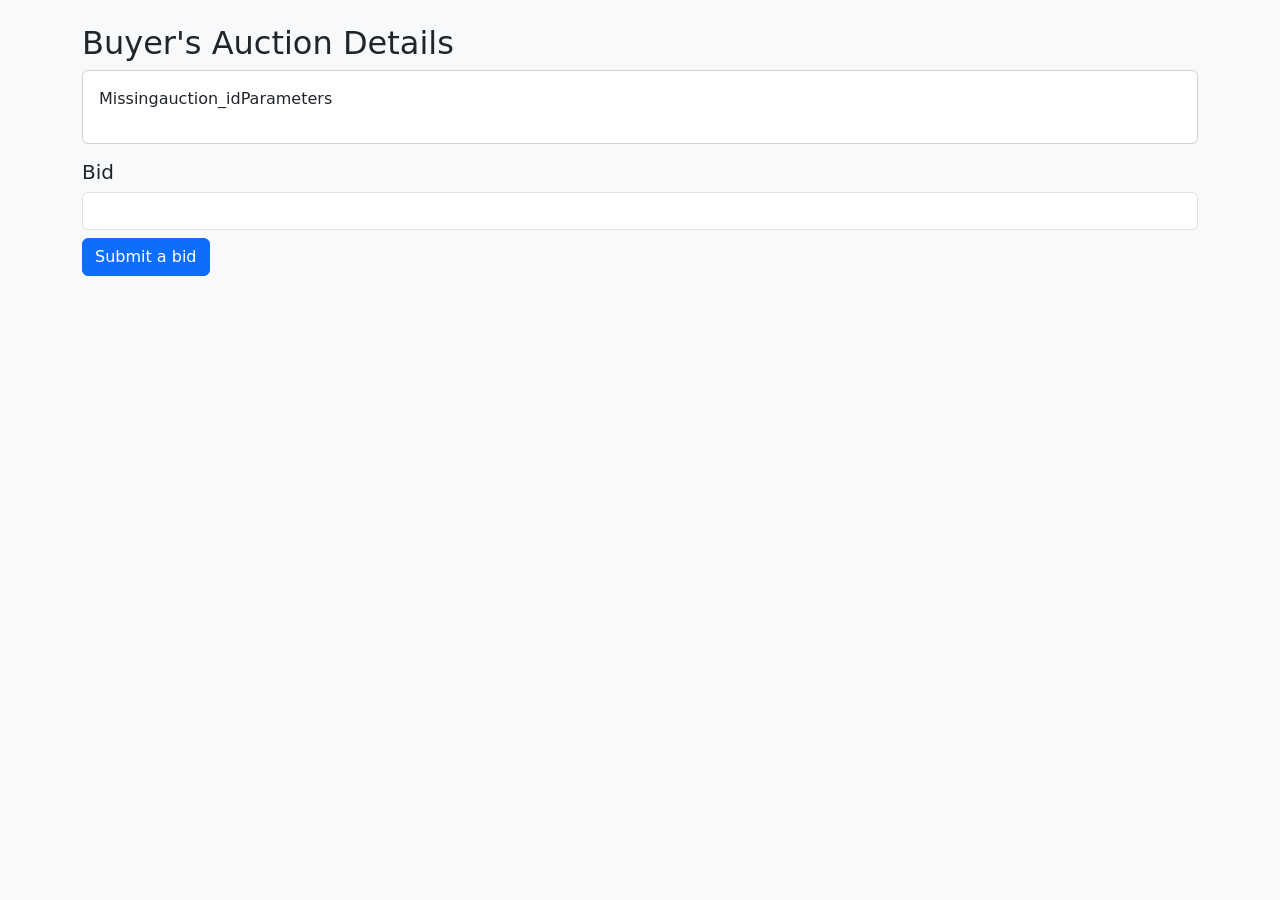
<file: buyer_detail.html>
<!DOCTYPE html>
<html lang="en">
<head>
  <meta charset="UTF-8">
  <title>Buyer Detail</title>
  <link 
    rel="stylesheet" 
    href="https://cdn.jsdelivr.net/npm/bootstrap@5.3.0/dist/css/bootstrap.min.css">
</head>
<body class="bg-light">
<div class="container my-4">
  <h2>Buyer's Auction Details</h2>
  <div id="auctionInfo" class="card">
    <div class="card-body">
      <p id="auctionStatus">Loading...</p>
    </div>
  </div>

  <div class="mt-3">
    <h5>Bid</h5>
    <input type="number" step="0.01" id="bidPrice" class="form-control mb-2" />
    <button id="bidBtn" class="btn btn-primary">Submit a bid</button>
    <div id="bidMsg" class="text-info mt-2"></div>
  </div>
</div>

<script>
function formatDuration(seconds){
  const mins = Math.floor(seconds/60);
  const secs = seconds % 60;
  return `${mins}mins${secs.toString().padStart(2,'0')}secs`;
}

const auctionStatusElem = document.getElementById("auctionStatus");
const bidPriceInput = document.getElementById("bidPrice");
const bidBtn = document.getElementById("bidBtn");
const bidMsg = document.getElementById("bidMsg");

// 获取 auction_id=?xxx
const urlParams = new URLSearchParams(window.location.search);
const auctionId = urlParams.get("auction_id");
if(!auctionId){
  auctionStatusElem.textContent = "Missingauction_idParameters";
}
</script>
<script src="https://cdn.socket.io/4.5.1/socket.io.min.js"></script>
<script>
const socket = io();

socket.on("connect", () => {
  console.log("[Socket] buyer_detail connected");
  // Join auction room
  socket.emit("join_auction", { auction_id: auctionId });
});

// 监听auction_status => Updating the interface
socket.on("auction_status", (auction) => {
  if(auction.auction_id!==auctionId) return;
  console.log("[Socket] auction_status =>", auction);
  let info = `
    <p>Auction ID: ${auction.auction_id}</p>
    <p>Quantity: ${auction.quantity} kWh</p>
    <p>Highest bid: ¥${auction.highest_bid.toFixed(2)}</p>
  `;
  if(auction.status==='ongoing'){
    const leftSec = Math.round(auction.time_left || 0);
    info += `<p style="color:green">Ongoing, time left: ${formatDuration(leftSec)}</p>`;
    bidBtn.disabled = false;
  } else {
    info += `<p style="color:red">Auction ended</p>`;
    bidBtn.disabled = true;
  }
  auctionStatusElem.innerHTML = info;
});

// 出价响应
socket.on("bid_response", (res) => {
  if(res.status==="success"){
    bidMsg.textContent = "Bidding succeed: " + res.msg;
  } else {
    bidMsg.textContent = "Bidding failed: " + res.msg;
  }
});

// 点击出价
bidBtn.addEventListener("click", ()=>{
  const priceVal = parseFloat(bidPriceInput.value);
  if(isNaN(priceVal)||priceVal<=0){
    alert("Please enter a valid bid amount");
    return;
  }
  socket.emit("place_bid", {
    auction_id: auctionId,
    bid_price: priceVal
  });
});
</script>
</body>
</html>
</file>
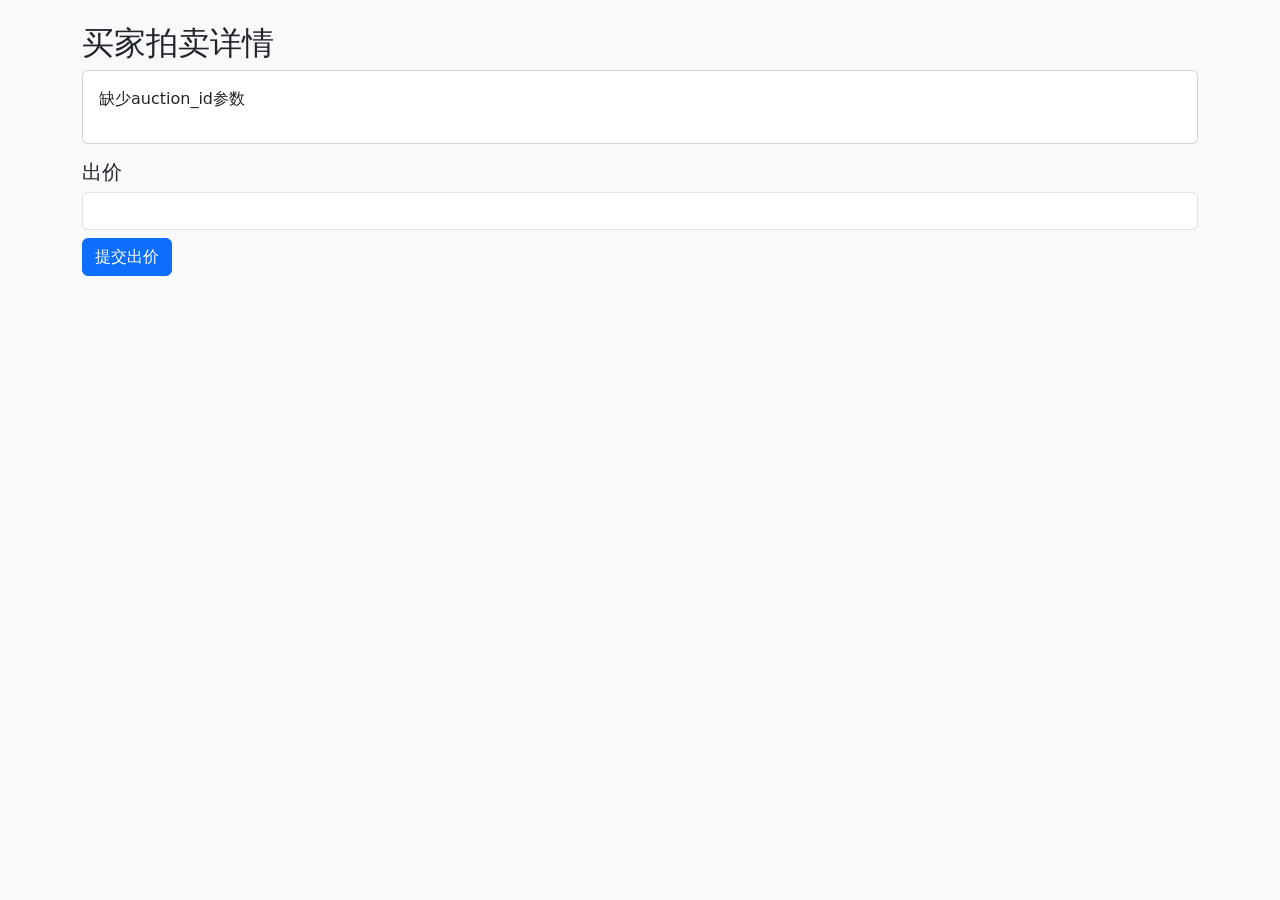
<file: agents/p2p_trading_agent/templates/buyer_detail.html>
<!DOCTYPE html>
<html lang="en">
<head>
  <meta charset="UTF-8">
  <title>Buyer Detail</title>
  <link 
    rel="stylesheet" 
    href="https://cdn.jsdelivr.net/npm/bootstrap@5.3.0/dist/css/bootstrap.min.css">
</head>
<body class="bg-light">
<div class="container my-4">
  <h2>买家拍卖详情</h2>
  <div id="auctionInfo" class="card">
    <div class="card-body">
      <p id="auctionStatus">加载中...</p>
    </div>
  </div>

  <div class="mt-3">
    <h5>出价</h5>
    <input type="number" step="0.01" id="bidPrice" class="form-control mb-2" />
    <button id="bidBtn" class="btn btn-primary">提交出价</button>
    <div id="bidMsg" class="text-info mt-2"></div>
  </div>
</div>

<script>
function formatDuration(seconds){
  const mins = Math.floor(seconds/60);
  const secs = seconds % 60;
  return `${mins}分${secs.toString().padStart(2,'0')}秒`;
}

const auctionStatusElem = document.getElementById("auctionStatus");
const bidPriceInput = document.getElementById("bidPrice");
const bidBtn = document.getElementById("bidBtn");
const bidMsg = document.getElementById("bidMsg");

// 获取 auction_id=?xxx
const urlParams = new URLSearchParams(window.location.search);
const auctionId = urlParams.get("auction_id");
if(!auctionId){
  auctionStatusElem.textContent = "缺少auction_id参数";
}
</script>
<script src="https://cdn.socket.io/4.5.1/socket.io.min.js"></script>
<script>
const socket = io();

socket.on("connect", () => {
  console.log("[Socket] buyer_detail connected");
  // 加入拍卖房间
  socket.emit("join_auction", { auction_id: auctionId });
});

// 监听auction_status => 更新界面
socket.on("auction_status", (auction) => {
  if(auction.auction_id!==auctionId) return;
  console.log("[Socket] auction_status =>", auction);
  let info = `
    <p>拍卖ID: ${auction.auction_id}</p>
    <p>电量: ${auction.quantity} kWh</p>
    <p>当前最高价: ¥${auction.highest_bid.toFixed(2)}</p>
  `;
  if(auction.status==='ongoing'){
    const leftSec = Math.round(auction.time_left || 0);
    info += `<p style="color:green">进行中, 剩余时间: ${formatDuration(leftSec)}</p>`;
    bidBtn.disabled = false;
  } else {
    info += `<p style="color:red">拍卖已结束</p>`;
    bidBtn.disabled = true;
  }
  auctionStatusElem.innerHTML = info;
});

// 出价响应
socket.on("bid_response", (res) => {
  if(res.status==="success"){
    bidMsg.textContent = "出价成功: " + res.msg;
  } else {
    bidMsg.textContent = "出价失败: " + res.msg;
  }
});

// 点击出价
bidBtn.addEventListener("click", ()=>{
  const priceVal = parseFloat(bidPriceInput.value);
  if(isNaN(priceVal)||priceVal<=0){
    alert("请输入有效的出价金额");
    return;
  }
  socket.emit("place_bid", {
    auction_id: auctionId,
    bid_price: priceVal
  });
});
</script>
</body>
</html>
</file>
